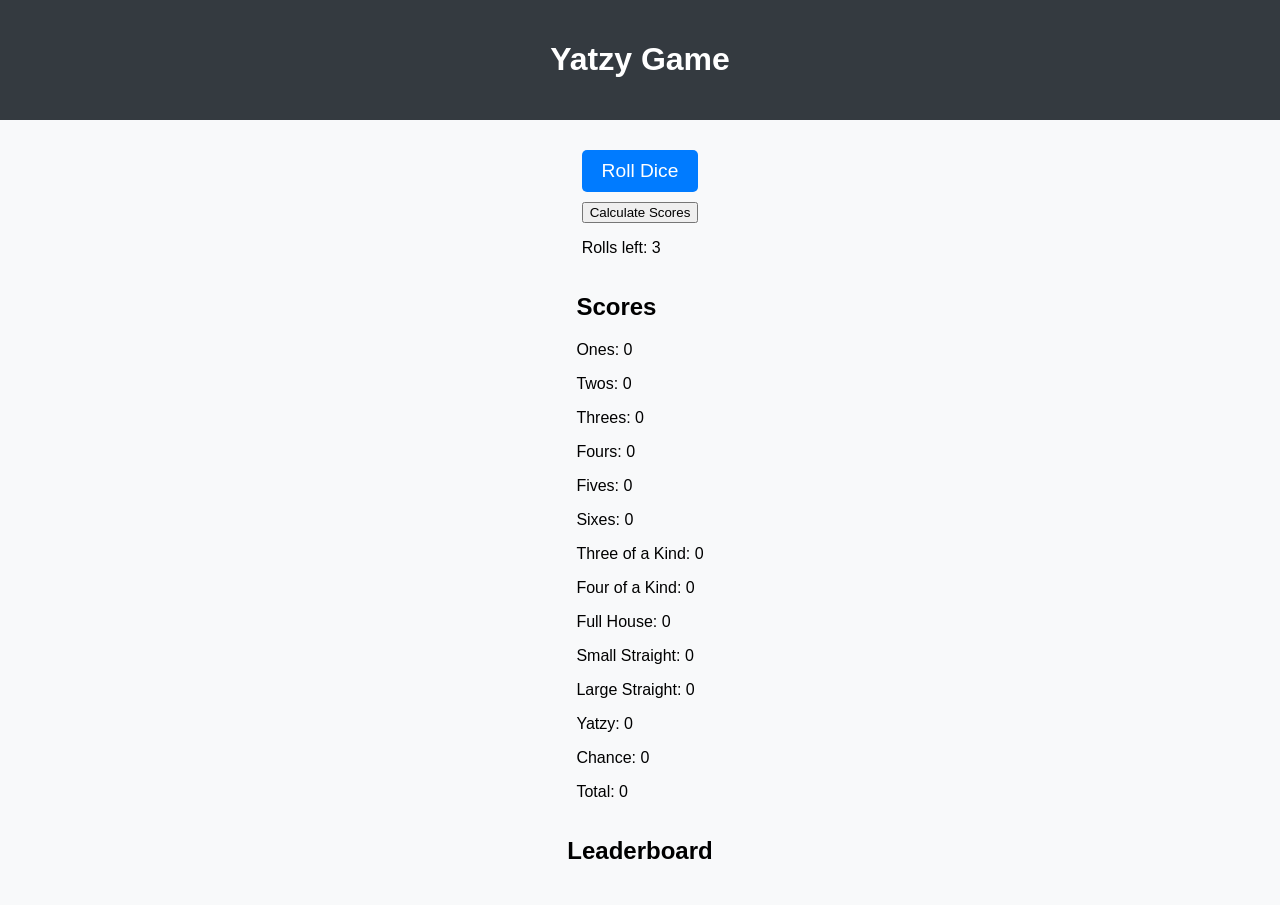
<file: index.html>
<!DOCTYPE html>
<html lang="en">
<head>
    <meta charset="UTF-8">
    <meta name="viewport" content="width=device-width, initial-scale=1.0">
    <title>Yatzy Game</title>
    <link rel="stylesheet" href="css/styles.css">
</head>
<body>
    <header>
        <h1>Yatzy Game</h1>
    </header>
    <main>
        <section id="game-section">
            <div id="dice-container"></div>
            <button id="roll-button">Roll Dice</button>
            <button id="calculate-scores-button">Calculate Scores</button>
            <p id="roll-result">Rolls left: 3</p>
        </section>
        <section id="score-section">
            <h2>Scores</h2>
            <p>Ones: <span id="score-ones">0</span></p>
            <p>Twos: <span id="score-twos">0</span></p>
            <p>Threes: <span id="score-threes">0</span></p>
            <p>Fours: <span id="score-fours">0</span></p>
            <p>Fives: <span id="score-fives">0</span></p>
            <p>Sixes: <span id="score-sixes">0</span></p>
            <p>Three of a Kind: <span id="score-three-of-a-kind">0</span></p>
            <p>Four of a Kind: <span id="score-four-of-a-kind">0</span></p>
            <p>Full House: <span id="score-full-house">0</span></p>
            <p>Small Straight: <span id="score-small-straight">0</span></p>
            <p>Large Straight: <span id="score-large-straight">0</span></p>
            <p>Yatzy: <span id="score-yatzy">0</span></p>
            <p>Chance: <span id="score-chance">0</span></p>
            <p>Total: <span id="score-total">0</span></p>
        </section>
        <section id="leaderboard-section">
            <h2>Leaderboard</h2>
            <ul id="leaderboard-list"></ul>
        </section>
    </main>
    <script src="js/main.js"></script>
</body>
</html>
</file>
<file: css/styles.css>
body {
    font-family: Arial, sans-serif;
    background-color: #f8f9fa;
    margin: 0;
    padding: 0;
    display: flex;
    flex-direction: column;
    align-items: center;
}

header {
    background-color: #343a40;
    color: white;
    padding: 20px;
    text-align: center;
    width: 100%;
}

main {
    display: flex;
    flex-direction: column;
    align-items: center;
    margin: 20px;
    width: 100%;
    max-width: 600px;
}

#play-area {
    background-color: white;
    padding: 20px;
    border-radius: 10px;
    box-shadow: 0 0 10px rgba(0, 0, 0, 0.1);
    margin-bottom: 20px;
    width: 100%;
}

#dice-container {
    display: flex;
    justify-content: space-between;
    margin-bottom: 10px;
}

.die {
    width: 50px;
    height: 50px;
    font-size: 20px;
    text-align: center;
    line-height: 50px;
    border: 2px solid #343a40;
    border-radius: 5px;
    cursor: pointer;
    background-color: #f8f9fa;
}

.die.selected {
    background-color: #343a40;
    color: white;
}

#roll-button {
    display: block;
    width: 100%;
    padding: 10px;
    font-size: 1.2em;
    margin: 10px 0;
    background-color: #007bff;
    color: white;
    border: none;
    border-radius: 5px;
    cursor: pointer;
}

#roll-button:hover {
    background-color: #0056b3;
}

#scoreboard {
    background-color: white;
    padding: 20px;
    border-radius: 10px;
    box-shadow: 0 0 10px rgba(0, 0, 0, 0.1);
    width: 100%;
    margin-bottom: 20px;
}

#scoreboard table {
    width: 100%;
    border-collapse: collapse;
}

#scoreboard th, #scoreboard td {
    border: 1px solid #343a40;
    padding: 10px;
    text-align: center;
}

#leaderboard {
    background-color: white;
    padding: 20px;
    border-radius: 10px;
    box-shadow: 0 0 10px rgba(0, 0, 0, 0.1);
    width: 100%;
}

#leaderboard h2 {
    text-align: center;
    margin: 0 0 10px 0;
}

#leaderboard-list {
    list-style-type: none;
    padding: 0;
    margin: 0;
}

#leaderboard-list li {
    background-color: #f8f9fa;
    padding: 10px;
    margin: 5px 0;
    border: 1px solid #343a40;
    border-radius: 5px;
    text-align: center;
}

footer {
    background-color: #343a40;
    color: white;
    padding: 10px;
    text-align: center;
    width: 100%;
    position: absolute;
    bottom: 0;
}
</file>
